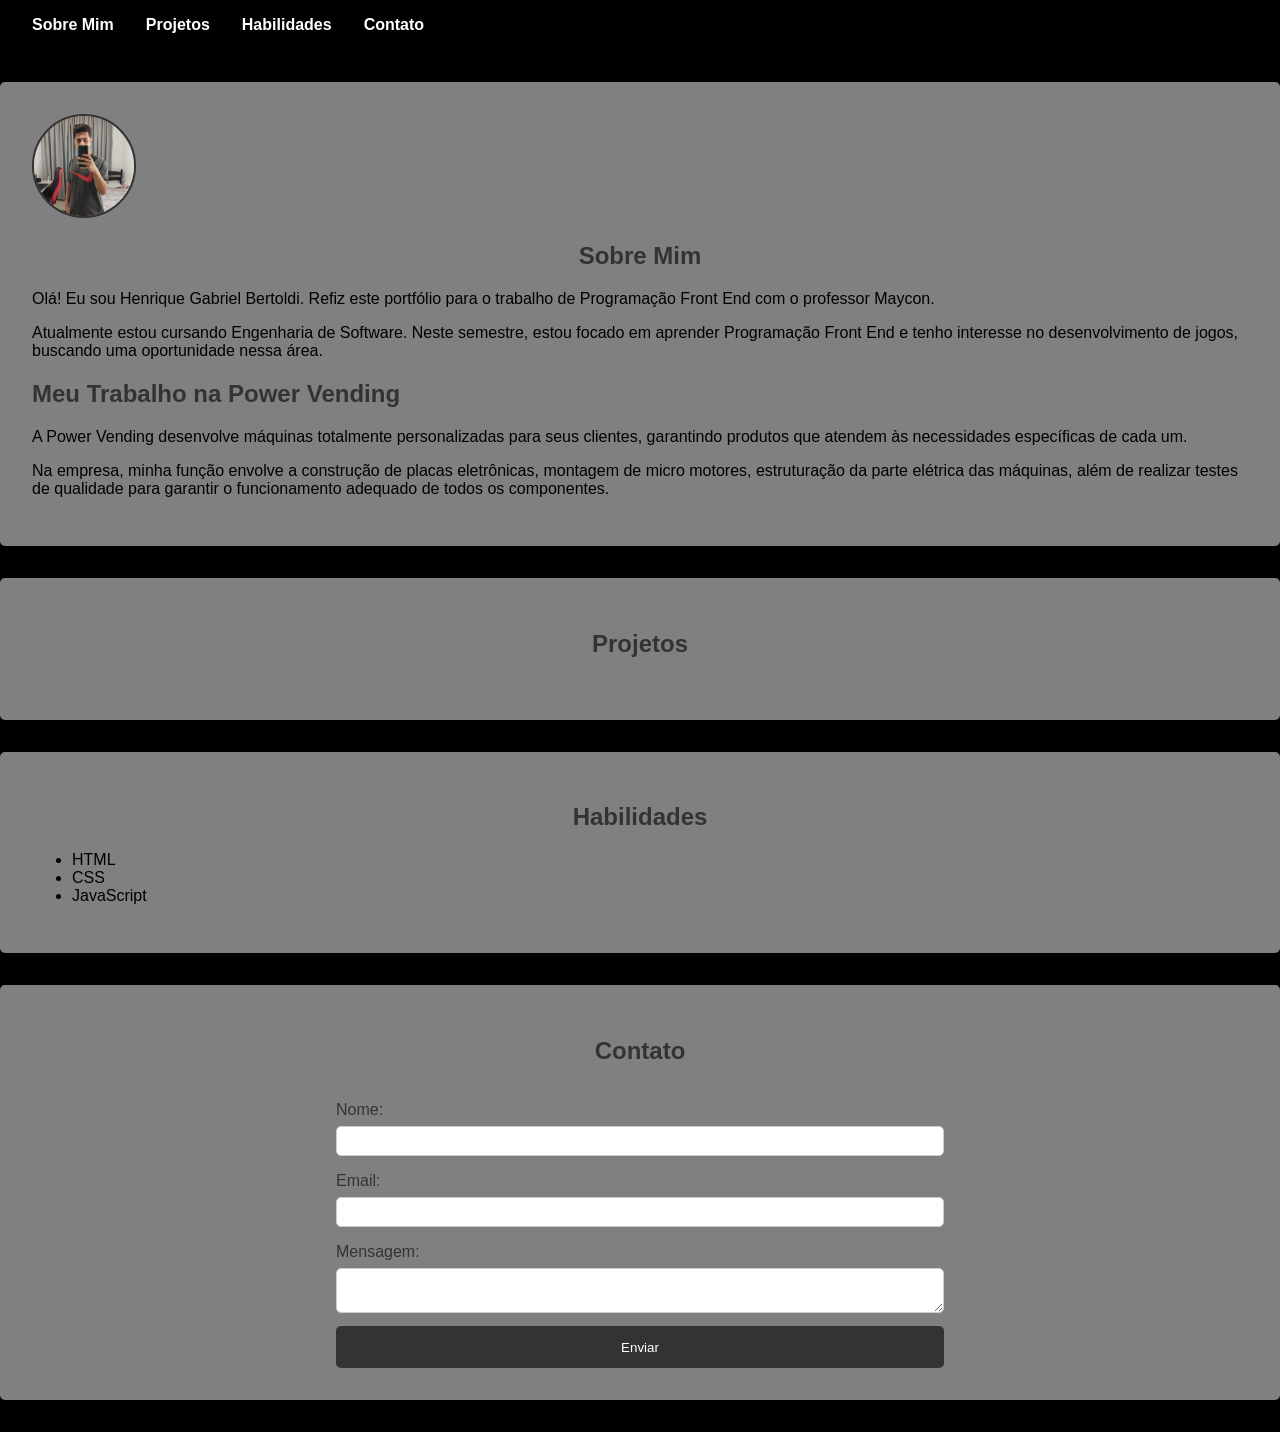
<file: index.html>
<!DOCTYPE html>
<html lang="pt-br">
<head>
    <meta charset="UTF-8">
    <meta name="viewport" content="width=device-width, initial-scale=1.0">
    <title>Meu Portfólio</title>
    <link rel="stylesheet" href="style.css">
    <link rel="stylesheet" href="scripts.js">
</head>
<body>
    <header>
        <nav>
            <ul>
                <li><a href="#sobre">Sobre Mim</a></li>
                <li><a href="#projetos">Projetos</a></li>
                <li><a href="#habilidades">Habilidades</a></li>
                <li><a href="#contato">Contato</a></li>
            </ul>
        </nav>
    </header>

    <section id="sobre">
        <div class="profile-photo">
            <img src="Minha foto.png" alt="Minha Foto">
        </div>
        <div class="bio">
            <h1>Sobre Mim</h1>
            <p>Olá! Eu sou Henrique Gabriel Bertoldi. Refiz este portfólio para o trabalho de Programação Front End com o professor Maycon.</p>
            <p>Atualmente estou cursando Engenharia de Software. Neste semestre, estou focado em aprender Programação Front End e tenho interesse no desenvolvimento de jogos, buscando uma oportunidade nessa área.</p>
            <h2>Meu Trabalho na Power Vending</h2>
            <p>A Power Vending desenvolve máquinas totalmente personalizadas para seus clientes, garantindo produtos que atendem às necessidades específicas de cada um.</p>
            <p>Na empresa, minha função envolve a construção de placas eletrônicas, montagem de micro motores, estruturação da parte elétrica das máquinas, além de realizar testes de qualidade para garantir o funcionamento adequado de todos os componentes.</p>
        </div>
    </section>

    <section id="projetos">
        <h1>Projetos</h1>
        <main class="content-main">
        </main>
    </section>

    <section id="habilidades">
        <h1>Habilidades</h1>
        <ul>
            <li>HTML</li>
            <li>CSS</li>
            <li>JavaScript</li>
        </ul>
    </section>
    
    <section id="contato">
        <h1>Contato</h1>
        <form id="contact-form">
            <label for="nome">Nome:</label>
            <input type="text" id="nome" name="nome" required>
            
            <label for="email">Email:</label>
            <input type="email" id="email" name="email" required>
            
            <label for="mensagem">Mensagem:</label>
            <textarea id="mensagem" name="mensagem" required></textarea>
            
            <button type="submit">Enviar</button>
        </form>
    </section>

    <script src="scripts.js"></script>
</body>
</html>
</file>
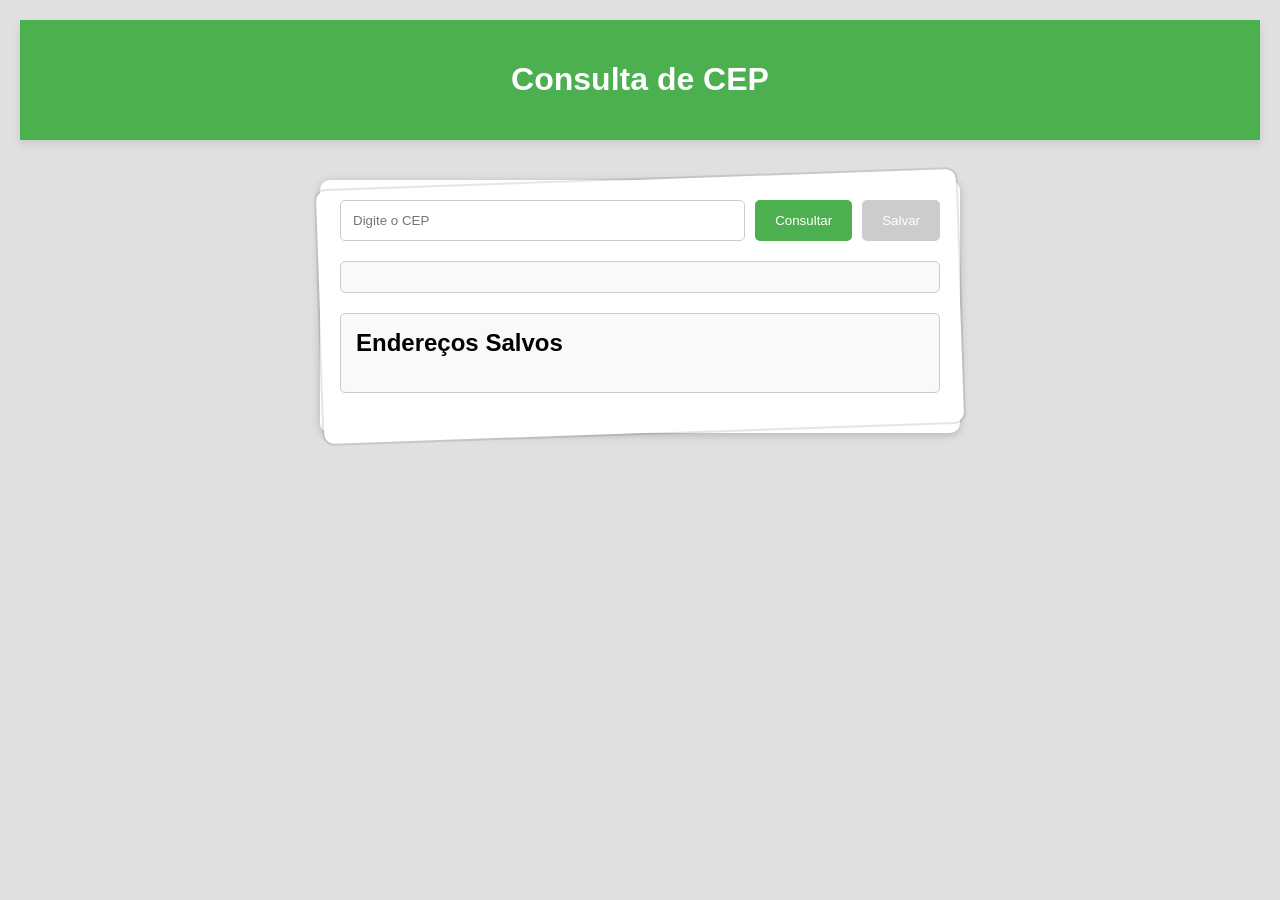
<file: CEP.html>
<!DOCTYPE html>
<html lang="pt-br">
<head>
    <meta charset="UTF-8">
    <meta name="viewport" content="width=device-width, initial-scale=1.0">
    <title>Consulta de CEP</title>
    <link rel="stylesheet" href="CEP.css">
    <link rel="stylesheet" href="CEP.js">
</head>
<body>
    <header>
        <h1>Consulta de CEP</h1>
    </header>
    <div class="container">
        <div class="form-group">
            <input type="text" id="cep-input" placeholder="Digite o CEP" maxlength="8">
            <button id="consultar-btn">Consultar</button>
            <button id="salvar-btn" disabled>Salvar</button>
        </div>
        <div class="result" id="result"></div>
        <div class="saved-data">
            <h2>Endereços Salvos</h2>
            <div id="saved-addresses"></div>
        </div>
    </div>
    <script src="CEP.js"></script>
</body>
</html>
</file>
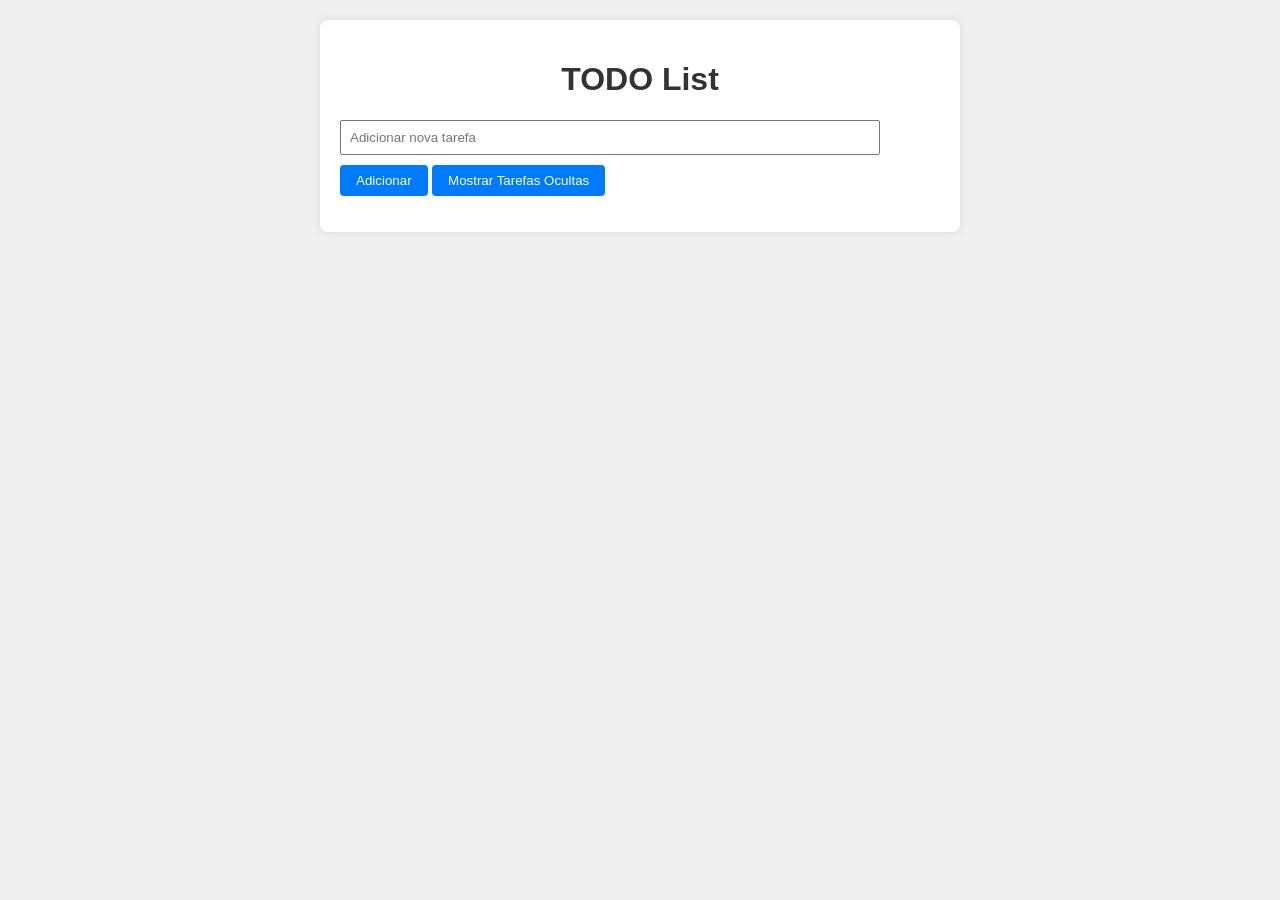
<file: to do list.html>
<!DOCTYPE html>
<html lang="pt_br">
<head>
  <meta charset="UTF-8">
  <meta name="viewport" content="width=device-width, initial-scale=1.0">
  <title>TODO List</title>
  <link rel="stylesheet" href="to do list.css">
  <link rel="stylesheet" href="to do list.js">
</head>
<body>

  <div class="container">
    <h1>TODO List</h1>
    <input type="text" id="taskInput" placeholder="Adicionar nova tarefa">
    <button onclick="addTask()">Adicionar</button>
    <button id="showHiddenButton">Mostrar Tarefas Ocultas</button>
    <ul id="taskList"></ul>
  </div>

  <script src="to do list.js"></script>
</body>
</html>
</file>
<file: style.css>
body {
    font-family: Arial, sans-serif;
    margin: 0;
    padding: 0;
    box-sizing: border-box;
    background-color: black;
    color: #000000;
}

header {
    background-color: #000000;
    color: #fff;
    padding: 1em 0;
    display: flex;
    align-items: center;
    justify-content: space-between;
    padding: 1em;
}

nav ul {
    list-style-type: none;
    display: flex;
    justify-content: center;
    padding: 0;
    margin: 0;
}

nav ul li {
    margin: 0 1em;
}

nav ul li a {
    color: #fff;
    text-decoration: none;
    font-weight: bold;
    transition: color 0.3s ease;
}

nav ul li a:hover {
    color: #f0f0f0;
}

section {
    padding: 2em;
    margin: 2em 0;
    background-color: gray;
    box-shadow: 0 0 10px rgba(0,0,0,0.1);
    border-radius: 5px;
}

h1 {
    text-align: center;
    color: #333;
}

h2 {
    text-align: left;
    color: #333;
}

.projeto {
    margin-bottom: 2em;
}

.projeto h2 {
    margin-bottom: 0.5em;
}

.projeto p {
    margin-bottom: 1em;
}

.projeto button {
    padding: 0.8em 2em;
    background-color: #333;
    color: #fff;
    border: none;
    border-radius: 5px;
    cursor: pointer;
    transition: background-color 0.3s ease;
}

.projeto button:hover {
    background-color: #555;
}

.profile-photo img {
    width: 100px;
    height: 100px;
    border-radius: 50%;
    border: 2px solid #333;
    margin-right: 1em;
}

form {
    display: flex;
    flex-direction: column;
    width: 50%;
    margin: 0 auto;
}

form label {
    margin-top: 1em;
    color: #333;
}

form input, form textarea {
    padding: 0.5em;
    margin-top: 0.5em;
    border: 1px solid #ccc;
    border-radius: 5px;
}

form button {
    margin-top: 1em;
    padding: 1em 2em;
    background-color: #333;
    color: #fff;
    border: none;
    border-radius: 5px;
    cursor: pointer;
    transition: background-color 0.3s ease;
}

form button:hover {
    background-color: #555;
}

a{
    text-decoration: none;
    color: black;
}

.content-main {
    margin: 30px;
}

.content-main .project{
    border: 1px solid rgb(83, 81, 81);
    display: flex;
    flex-direction: column;
    padding: 20px;
    gap: 30px;
    border-radius: 6px;
    margin: 20px;
}

.content-main .project div {
    display: flex;
    justify-content: space-between;
}

.content-main .project div .date-create {
    color: #000000;
    border: 1px solid black;
    border-radius: 10px;
    padding: 5px 10px;
    font-size: 0.9rem;
}

.content-main .project div .title {
    color: aqua;
}

.content-main .project .language .circle {
    background-color: aqua;
    display: inline-block;
    width: 12px;
    height: 12px;
    margin-right: 5px;
    border: 1px solid black;
    border-radius: 50%;
}
</file>
<file: CEP.css>
body {
    font-family: 'Segoe UI', Tahoma, Geneva, Verdana, sans-serif;
    background-color: #e0e0e0;
    display: flex;
    flex-direction: column;
    align-items: center;
    margin: 0;
    padding: 20px;
}

header {
    background-color: #4CAF50;
    color: white;
    width: 100%;
    text-align: center;
    padding: 20px 0;
    box-shadow: 0 4px 8px rgba(0, 0, 0, 0.1);
    margin-bottom: 20px;
}

.container {
    background: white;
    padding: 20px;
    border-radius: 10px;
    box-shadow: 0 2px 10px rgba(0, 0, 0, 0.2);
    width: 600px;
    text-align: center;
    margin-top: 20px;
    position: relative;
    z-index: 10;
}

.container::after {
    content: '';
    position: absolute;
    top: 0;
    left: 0;
    width: 100%;
    height: 100%;
    background: white;
    z-index: -1;
    box-shadow: 0 0 0 2px rgba(0, 0, 0, 0.1);
    border-radius: 10px;
}

.container::before {
    transform: rotate(2deg);
}

.container::after {
    transform: rotate(-2deg);
}

.form-group {
    display: flex;
    gap: 10px;
    margin-bottom: 20px;
}

#cep-input {
    flex: 1;
    padding: 12px;
    border: 1px solid #ccc;
    border-radius: 5px;
}

button {
    padding: 12px 20px;
    border: none;
    background-color: #4CAF50;
    color: white;
    border-radius: 5px;
    cursor: pointer;
    transition: background-color 0.3s;
}

button:disabled {
    background-color: #ccc;
    cursor: not-allowed;
}

button:not(:disabled):hover {
    background-color: #45a049;
}

.result, .saved-data {
    margin: 20px 0;
    padding: 15px;
    background: #f9f9f9;
    border: 1px solid #ccc;
    border-radius: 5px;
    text-align: left;
}

.saved-data h2 {
    margin-top: 0;
}

.endereco {
    position: relative;
    padding: 10px;
    background: #fff;
    border: 1px solid #ddd;
    border-radius: 5px;
    margin-bottom: 10px;
}

.endereco button {
    position: absolute;
    top: 10px;
    right: 10px;
    background: #ff4c4c;
    color: white;
    border: none;
    border-radius: 4px;
    cursor: pointer;
}
</file>
<file: to do list.css>
body {
  font-family: Arial, sans-serif;
  background-color: #f0f0f0;
}
.container {
  max-width: 600px;
  margin: 20px auto;
  background-color: #fff;
  padding: 20px;
  border-radius: 8px;
  box-shadow: 0 0 10px rgba(0, 0, 0, 0.1);
}
h1 {
  text-align: center;
  color: #333;
}
input[type="text"] {
  width: calc(100% - 80px);
  padding: 8px;
  margin-bottom: 10px;
}
button {
  padding: 8px 16px;
  background-color: #007bff;
  color: #fff;
  border: none;
  border-radius: 4px;
  cursor: pointer;
}
button:hover {
  background-color: #0056b3;
}
ul {
  list-style-type: none;
  padding: 0;
}
li {
  padding: 10px;
  border-bottom: 1px solid #ccc;
}
li.completed {
  text-decoration: line-through;
}
.hide-btn {
  background-color: #dc3545;
  color: #fff;
  border: none;
  padding: 4px 8px;
  border-radius: 4px;
  cursor: pointer;
  float: right;
.hide-btn:hover {
  background-color: #c82333;
}}
</file>
